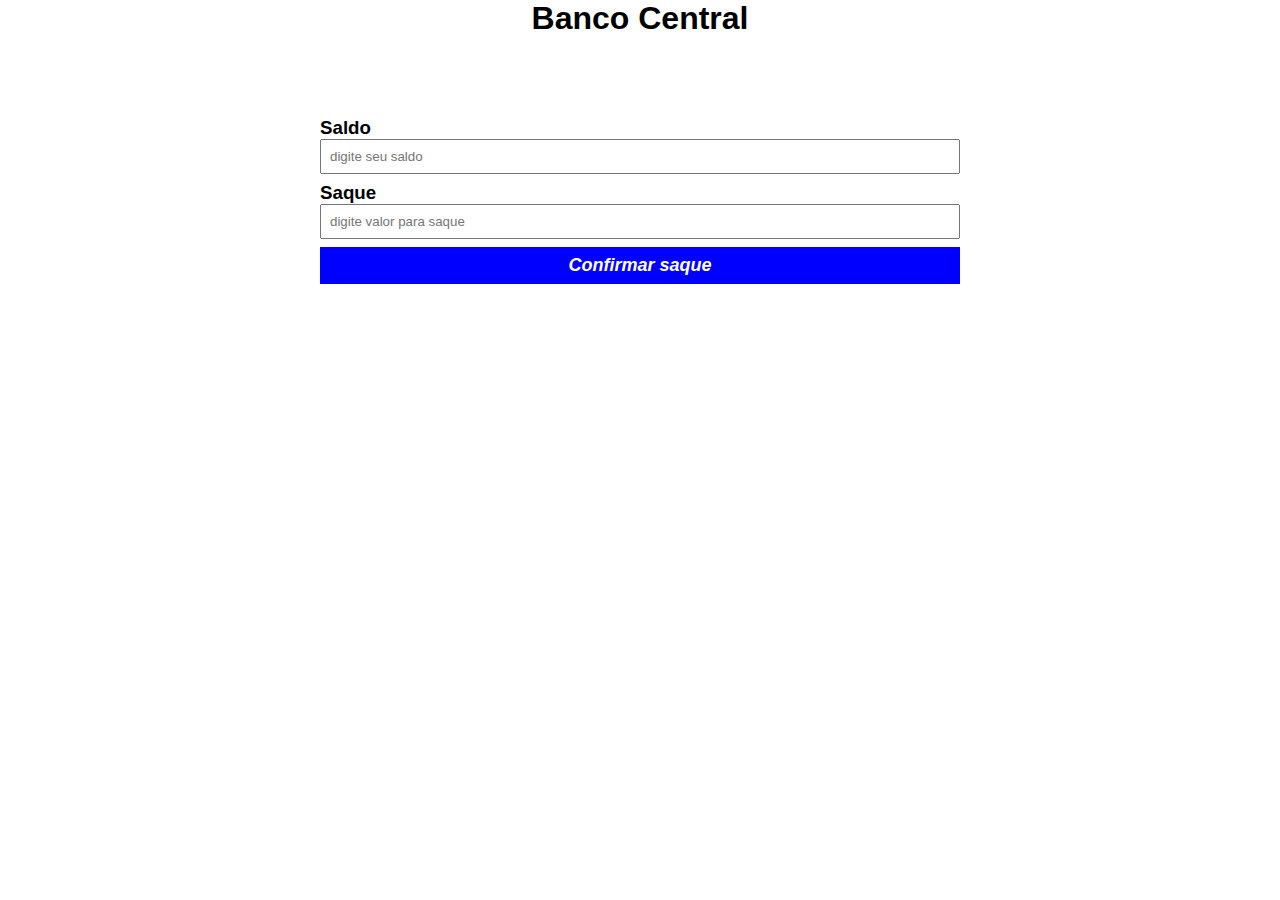
<file: exercicio_HTML_JS/index.html>
<!DOCTYPE html>
<html lang="pt-BR">
<head>
	<meta charset="UTF-8">
	<meta name="viewport" content="width=device-width, initial-scale=1.0">
	<title>Banco Central</title>
	<link rel="stylesheet" href="./main.css" />
</head>
<body>
	<h1>Banco Central</h1>
	<form id="form">
		<div class="container">
			<div class="box">
			
			<label for="Saldo"><h3>Saldo</h3></label>
			<input type="number" id="saldo" placeholder="digite seu saldo">

			<label for="saque"><h3>Saque</h3></label>
			<input type="number" id="saque" placeholder="digite valor para saque"> 
			<button id="btn-saque" type="submit">Confirmar saque</button>
	</form>
			<span id="saquerealizado"> Saque realizado com sucesso! </span>
			<span id="erro"> não foi possivel realizar o saque ! </span>	
			</div>
		</div>
</body>
<script src="./main.js"></script>
</html>
</file>
<file: exercicio_HTML_JS/main.css>
* {
	margin: 0;
	padding: 0;
	box-sizing: border-box;
	font-family: sans-serif;
}

h1,h2{
	text-align: center;

}

.container {
	margin: 80px auto;
	max-width: 640px;
	width: 100%;
}

form {
	margin-top: 40px;
}

input,button{
	display: block;
	padding: 8px;
	margin-bottom: 8px;
	width: 100%;
	resize: none;
}

button {
	background-color: blue;
	border: none;
	color: white;
	font-weight: bold;
	font-size: 18px;
	font-style: italic;
	cursor: pointer;
}

span {
	display: none;
	text-align: center;
	font-family:'Courier New', Courier, monospace;
	color: white;
}

#saquerealizado{
	border-radius: 2px;
	background-color: green;	
}

#erro{
	border-radius: 2px;
	background-color: red;
}
</file>
